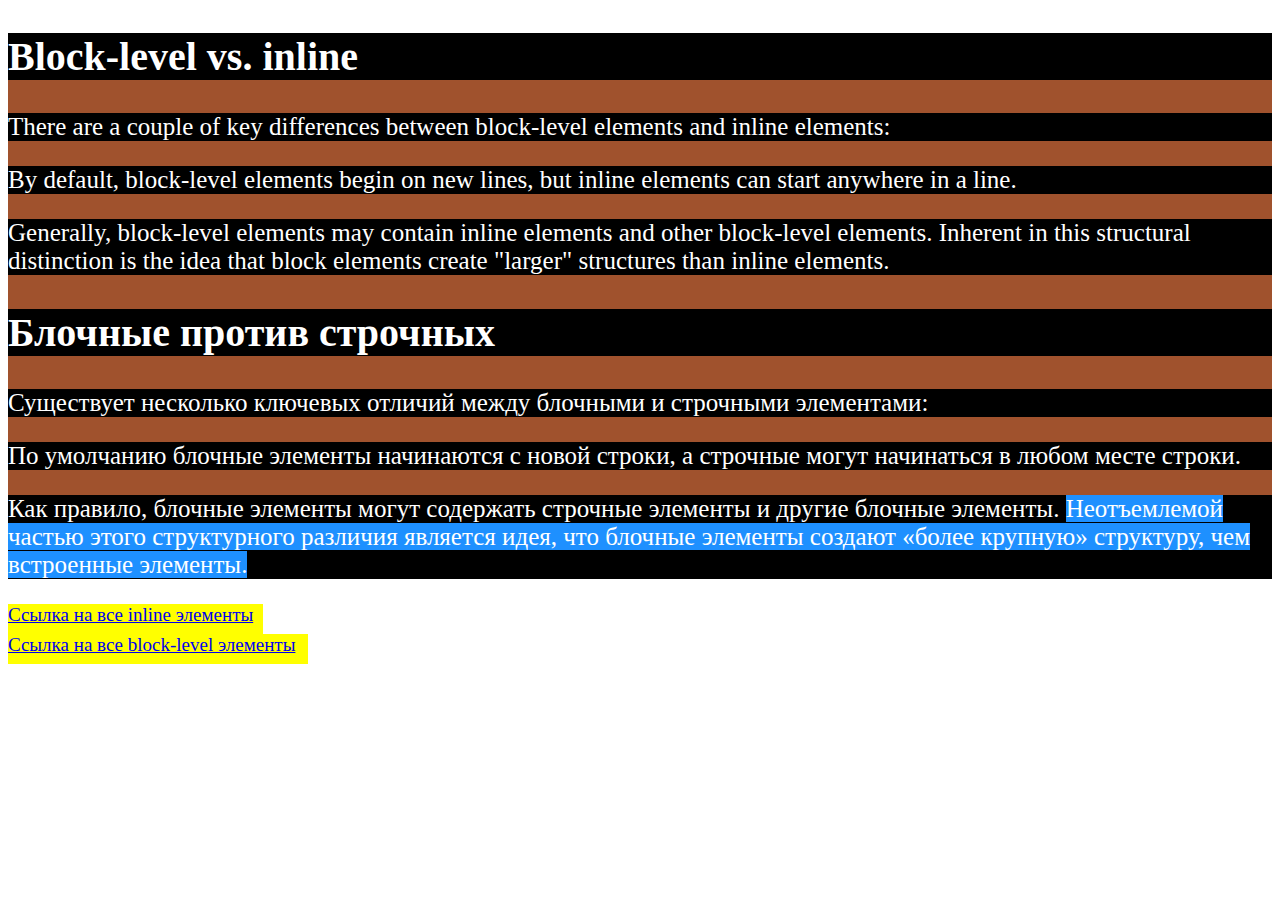
<file: pages/inline_block.html>
<!DOCTYPE html>
<html lang="en">
<head>
	<meta charset="UTF-8">
	<title>Document</title>
	<style>
	     div {
	     	background-color: sienna;
	     	font-size: 19px;
	     }
	     h2 { 
	     	color: white;
	     	background-color: black;
            font-size: 40px;
          }
          p{
          	color:white; 
          	background-color: black;
              font-size: 25px;
          }
          span{
          	background-color: dodgerblue;
          }
          #inline-bunch {
            height: 30px;
            width: 255px;
            background-color: yellow;
          } 
          #block-level-bunch {
           height: 30px;
           width: 300px;
           background-color: yellow;
          }
	</style>
</head>

<body>
<div>
<h2>Block-level vs. inline</h2>
 <p >There are a couple of key differences between block-level elements and inline elements: </p> 
  <p>By default, block-level elements begin on new lines, but inline elements can start anywhere in a line.</p>
  <p>Generally, block-level elements may contain inline elements and other block-level elements. Inherent in this structural distinction is the idea that block elements create "larger" structures than inline elements.</p>
  <h2>Блочные против строчных</h2>
  <p>Существует несколько ключевых отличий между блочными и строчными элементами:</p>
  <p>По умолчанию блочные элементы начинаются с новой строки, а строчные могут начинаться в любом месте строки.</p>
  <p> Как правило, блочные элементы могут содержать строчные элементы и другие блочные элементы. <span> Неотъемлемой частью этого структурного различия является идея, что блочные элементы создают «более крупную» структуру, чем встроенные элементы.</span>
  </p>
 </div>
  <a href="https://developer.mozilla.org/en-US/docs/Web/HTML/Inline_elements">
            <div id="inline-bunch">Ссылка на все inline элементы</div>	
  </a>
  <a href="https://developer.mozilla.org/en-US/docs/Web/HTML/Block-level_elements">
  	         <div id="block-level-bunch">Ссылка на все block-level элементы</div>
  </a>	
</body>

</html>
</file>
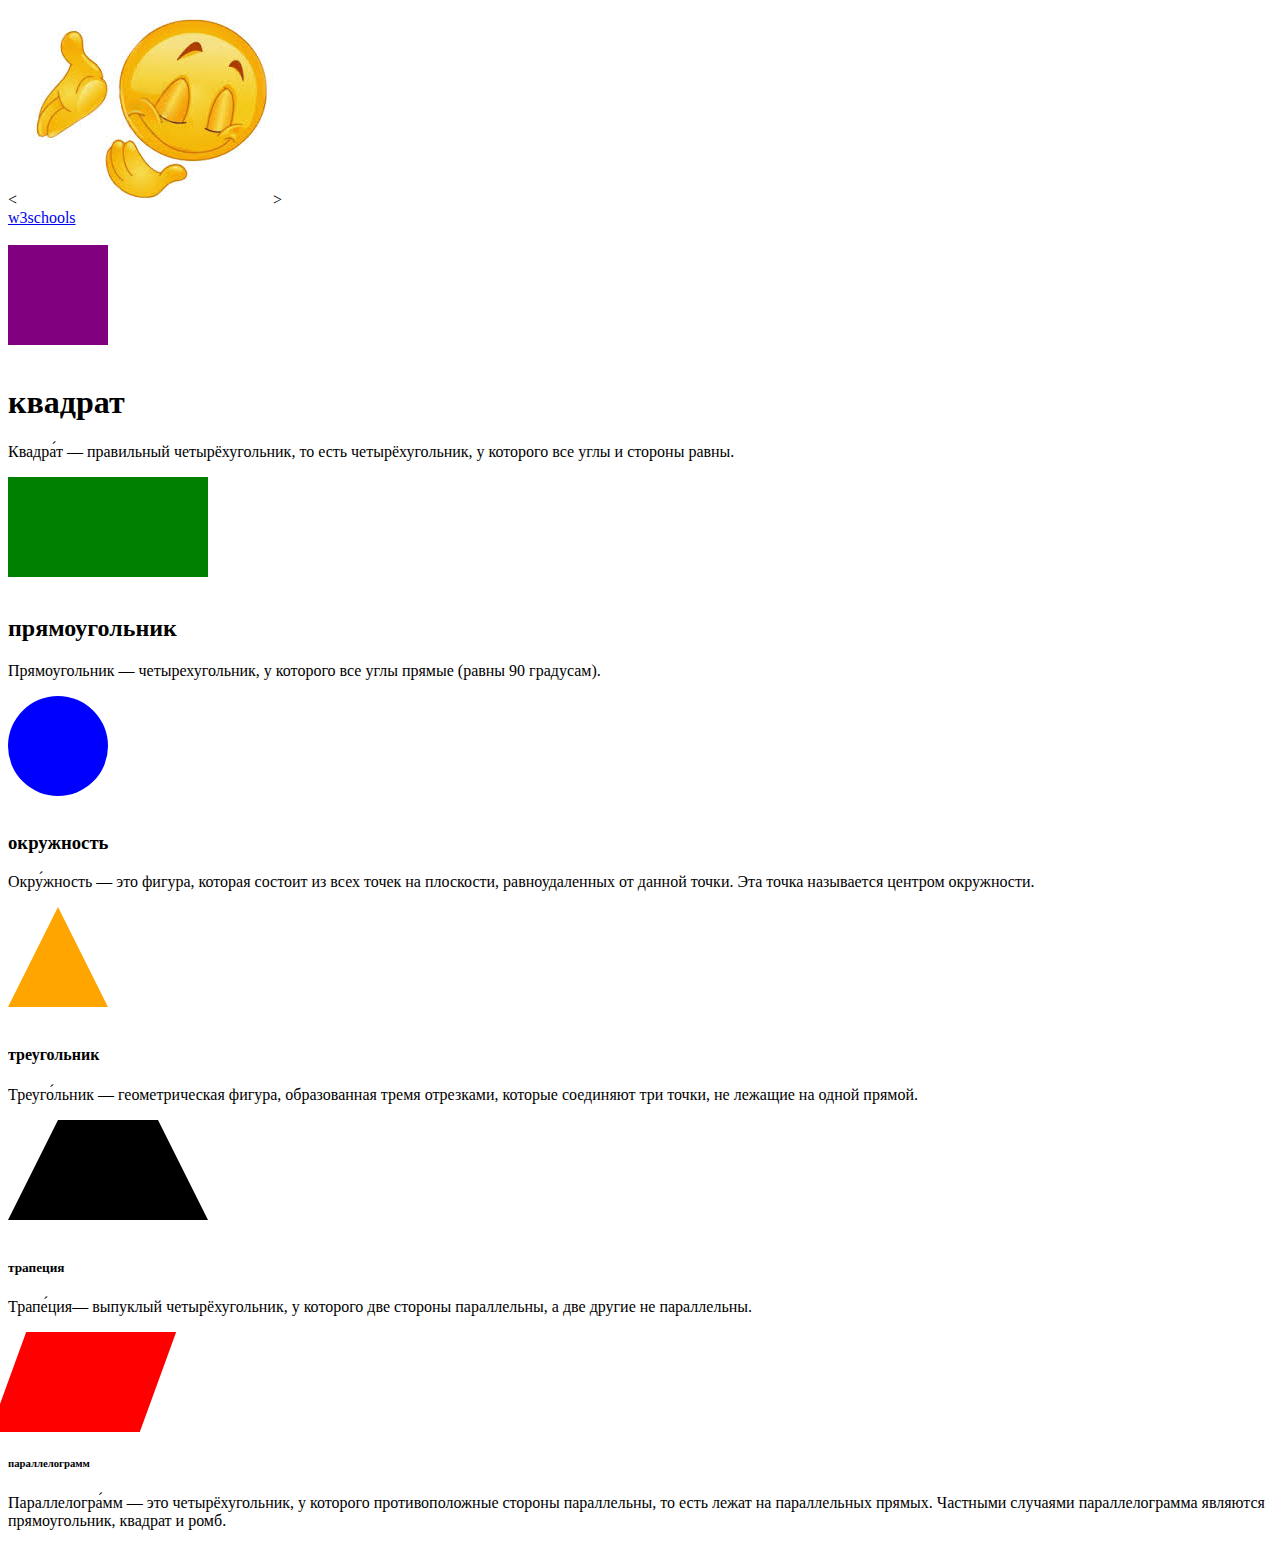
<file: pages/shapes.html>
<!DOCTYPE html>
<html>

<head>
    <title></title>
    <style>
        #square {
            width: 100px;
            height: 100px;
            background-color: purple;
        }
        #square:hover {
            background-color: yellow;
        }
        #rectangle {
            width: 200px;
            height: 100px;
            background-color: green;
        }
        #circle {
            width: 100px;
            height: 100px;
            background-color: blue;
            border-radius: 50px
        }
        #triangle {
            width: 0;
            height: 0;
            border-left: 50px solid transparent;
            border-right: 50px solid transparent;
            border-bottom: 100px solid orange;
        }
        #triangle:hover {
            background-color: #00cc66;
        }
        #trapezoid {
            border-bottom: 100px solid black;
            border-left: 50px solid transparent;
            border-right: 50px solid transparent;
            height: 0;
            width: 100px;
        }
        #parallelogram {
            width: 150px;
            height: 100px;
            transform: skew( 160deg);
            background-color: red;
        }
    </style>
</head>

<body>
    <<img src="../images/smiel.jpg" alt="smiel" />>
    <br/>
    <a href="http://www.w3schools.com">w3schools</a>
    <br/>
    <br/>
    <div id="square"></div>
    <br/>
    <h1>квадрат</h1>
    <p>Квадра́т — правильный четырёхугольник, то есть четырёхугольник, у которого все углы и стороны равны.</p>
    <div id="rectangle"></div>
    <br/>
    <h2>прямоугольник</h2>
    <p>Прямоугольник — четырехугольник, у которого все углы прямые (равны 90 градусам).</p>
    <div id="circle"></div>
    <br/>
    <h3>окружность</h3>
    <p>Окру́жность — это фигура, которая состоит из всех точек на плоскости, равноудаленных от данной точки. Эта точка называется центром окружности.</p>
    <div id="triangle"></div>
    <br/>
    <h4>треугольник</h4>
    <p>Треуго́льник — геометрическая фигура, образованная тремя отрезками, которые соединяют три точки, не лежащие на одной прямой.</p>
    <div id="trapezoid"></div>
    <br/>
    <h5>трапеция</h5>
    <p>Трапе́ция— выпуклый четырёхугольник, у которого две стороны параллельны, а две другие не параллельны. </p>
    <div id="parallelogram"></div>
    <h6>параллелограмм</h6>
    <p>Параллелогра́мм — это четырёхугольник, у которого противоположные стороны параллельны, то есть лежат на параллельных прямых. Частными случаями параллелограмма являются прямоугольник, квадрат и ромб.</p>
</body>

</html>
</file>
